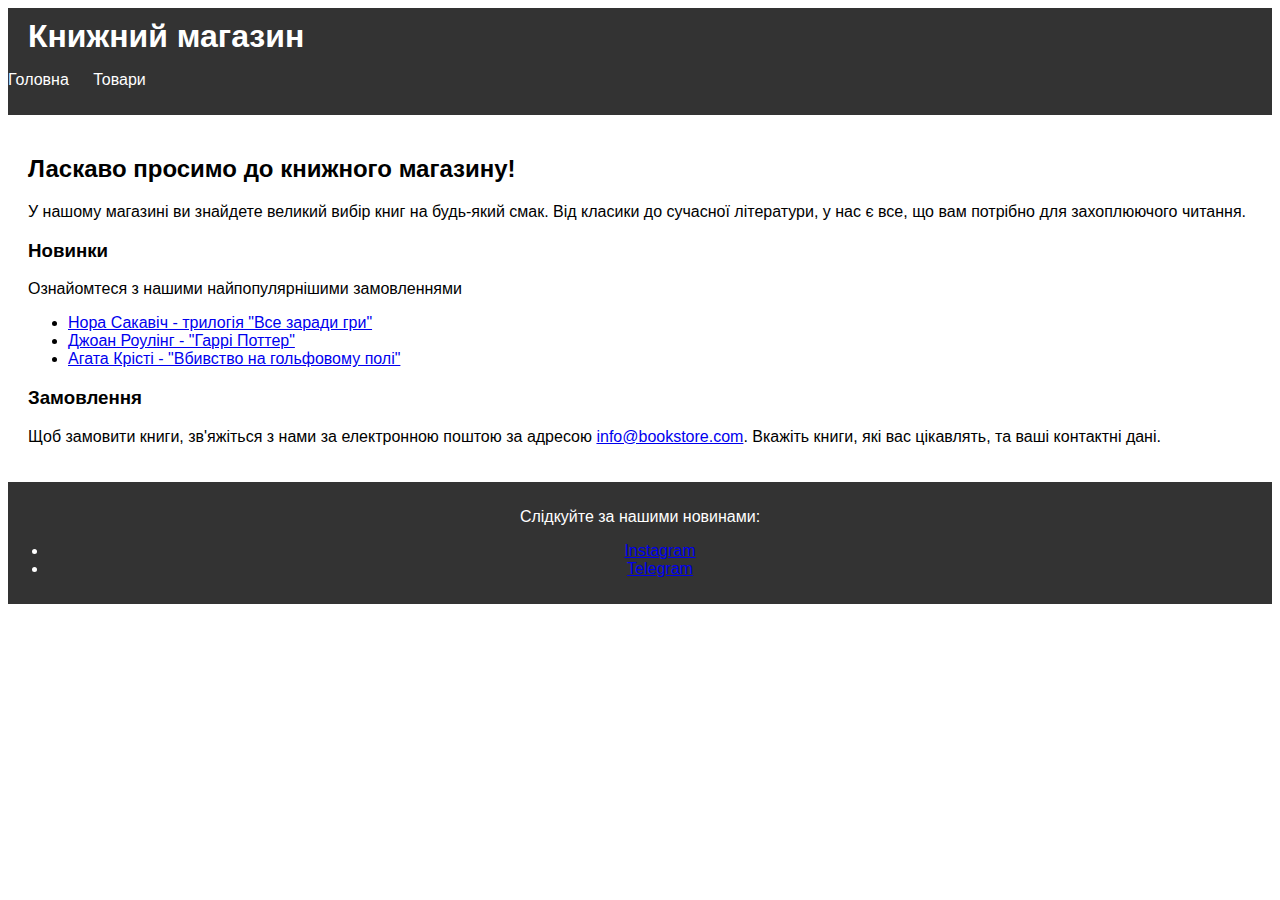
<file: nnn/index.html>
<!DOCTYPE html>
<html lang="en">
<head>
    <meta charset="UTF-8">
    <meta name="viewport" content="width=device-width, initial-scale=1.0">
    <title>Книжний магазин</title>
    <link rel="stylesheet" href="styles.css">
</head>
<body>
    <header>
        <h1>Книжний магазин</h1>
        <nav>
            <ul>
                <li><a href="index.html">Головна</a></li>
                <li><a href="products.html">Товари</a></li>
            </ul>
        </nav>
    </header>
    <main>
        <h2>Ласкаво просимо до книжного магазину!</h2>
        <p>У нашому магазині ви знайдете великий вибір книг на будь-який смак. Від класики до сучасної літератури, у нас є все, що вам потрібно для захоплюючого читання.</p>
        
        <h3>Новинки</h3>
        <p>Ознайомтеся з нашими найпопулярнішими замовленнями</p>
        <ul>
            <li><a href="book1.html">Нора Сакавіч - трилогія "Все заради гри" </a></li>
            <li><a href="book2.html">Джоан Роулінг - "Гаррі Поттер"</a></li>
            <li><a href="book3.html">Агата Крісті - "Вбивство на гольфовому полі"</a></li>
        </ul>
        
        <h3>Замовлення</h3>
        <p>Щоб замовити книги, зв'яжіться з нами за електронною поштою за адресою <a href="mailto:info@bookstore.com">info@bookstore.com</a>. Вкажіть книги, які вас цікавлять, та ваші контактні дані.</p>
    </main>
    <footer>
        <p>Слідкуйте за нашими новинами:</p>
        <ul>
            <li><a href="https://www.instagram.com/vileary_/">Instagram</a></li>
            <li><a href="https://t.me/hessynka">Telegram</a></li>
        </ul>
    </footer>
</body>
</html>
</file>
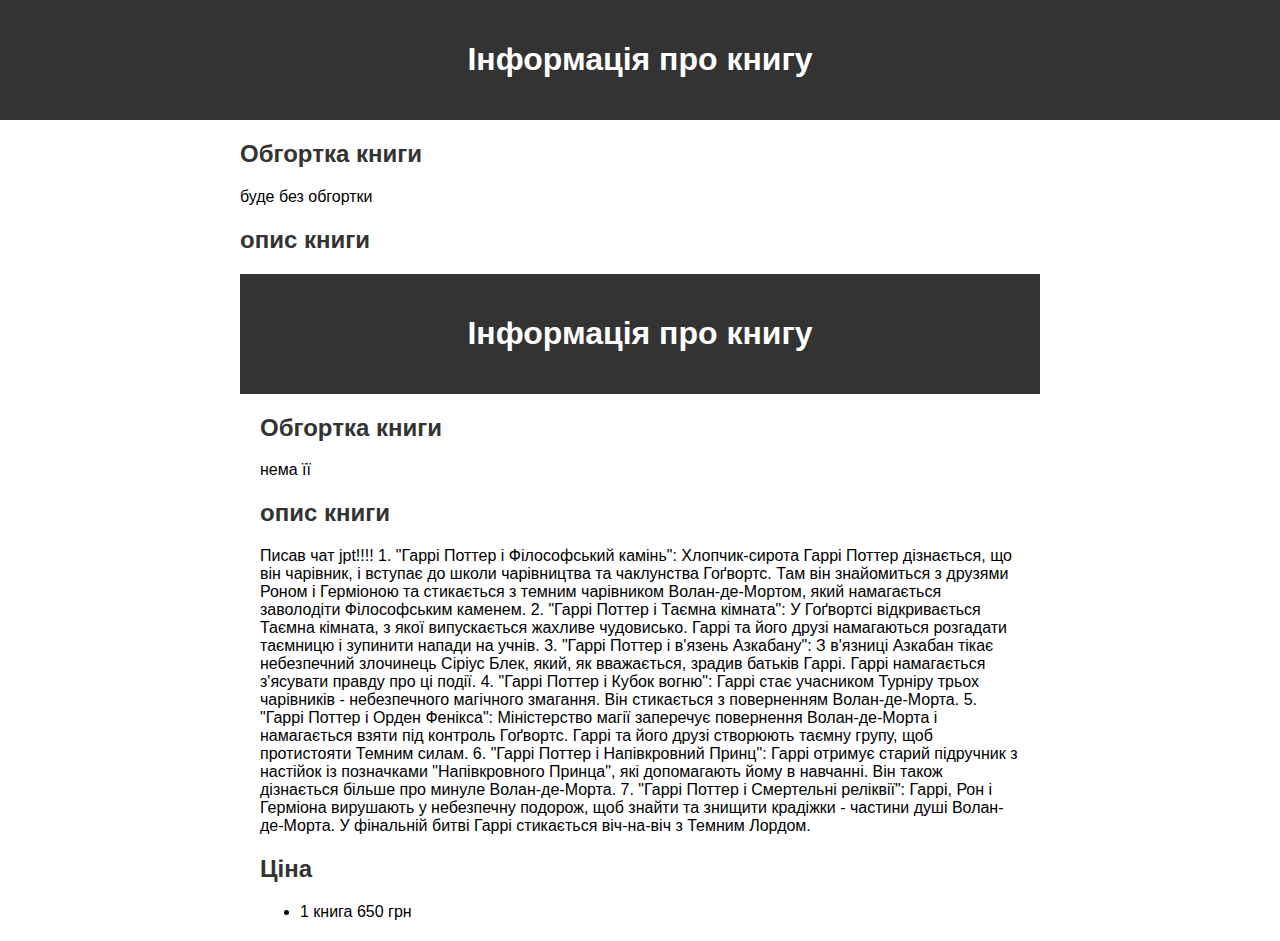
<file: nnn/book2.html>
<head>
    <meta charset="UTF-8">
    <meta name="viewport" content="width=device-width, initial-scale=1.0">
    <title>Інформація про книгу</title>
    <style>
        body {
            font-family: Arial, sans-serif;
            margin: 0;
            padding: 0;
        }
        header {
            background-color: #333;
            color: #fff;
            padding: 20px;
            text-align: center;
        }
        .container {
            max-width: 800px;
            margin: 20px auto;
            padding: 0 20px;
        }
        .book-info {
            margin-bottom: 20px;
        }
        .book-info h2 {
            color: #333;
                    }
        .book-info p {
            margin: 10px 0;
        }
    </style>
</head>


<body>
    <header>
        <h1>Інформація про книгу</h1>
    </header>

    <div class="container">
        <div class="book-info">
            <h2>Обгортка книги</h2>
            буде без обгортки
        </div>
        <div class="book-info">
            <h2>опис книги</h2>
            <p><head>
    <meta charset="UTF-8">
    <meta name="viewport" content="width=device-width, initial-scale=1.0">
    <title>Інформація про книгу</title>
    <style>
        body {
            font-family: Arial, sans-serif;
            margin: 0;
            padding: 0;
        }
        header {
            background-color: #333;
            color: #fff;
            padding: 20px;
            text-align: center;
        }
        .container {
            max-width: 800px;
            margin: 20px auto;
            padding: 0 20px;
        }
        .book-info {
            margin-bottom: 20px;
        }
        .book-info h2 {
            color: #333;
                    }
        .book-info p {
            margin: 10px 0;
        }
    </style>
</head>


<body>
    <header>
        <h1>Інформація про книгу</h1>
    </header>

    <div class="container">
        <div class="book-info">
            <h2>Обгортка книги</h2>
        нема її
        </div>
        <div class="book-info">
            <h2>опис книги</h2>
            <p> Писав чат jрt!!!!

          1. "Гаррі Поттер і Філософський камінь":
Хлопчик-сирота Гаррі Поттер дізнається, що він чарівник, і вступає до школи чарівництва та чаклунства Гоґвортс. Там він знайомиться з друзями Роном і Герміоною та стикається з темним чарівником Волан-де-Мортом, який намагається заволодіти Філософським каменем.      


    2. "Гаррі Поттер і Таємна кімната":
У Гоґвортсі відкривається Таємна кімната, з якої випускається жахливе чудовисько. Гаррі та його друзі намагаються розгадати таємницю і зупинити напади на учнів.

3. "Гаррі Поттер і в'язень Азкабану":
З в'язниці Азкабан тікає небезпечний злочинець Сіріус Блек, який, як вважається, зрадив батьків Гаррі. Гаррі намагається з'ясувати правду про ці події.

4. "Гаррі Поттер і Кубок вогню":
Гаррі стає учасником Турніру трьох чарівників - небезпечного магічного змагання. Він стикається з поверненням Волан-де-Морта.

5. "Гаррі Поттер і Орден Фенікса":
Міністерство магії заперечує повернення Волан-де-Морта і намагається взяти під контроль Гоґвортс. Гаррі та його друзі створюють таємну групу, щоб протистояти Темним силам.

6. "Гаррі Поттер і Напівкровний Принц":
Гаррі отримує старий підручник з настійок із позначками "Напівкровного Принца", які допомагають йому в навчанні. Він також дізнається більше про минуле Волан-де-Морта.

7. "Гаррі Поттер і Смертельні реліквії":
Гаррі, Рон і Герміона вирушають у небезпечну подорож, щоб знайти та знищити крадіжки - частини душі Волан-де-Морта. У фінальній битві Гаррі стикається віч-на-віч з Темним Лордом.</p>
        </div>
        <div class="book-info">
            <h2>Ціна</h2>
            <ul>
                <li> 1 книга 650 грн </li>
                
            </ul>
        </div>
    </div>
</body>
</html>
</file>
<file: nnn/styles.css>
body {
    font-family: Roboto, sans-serif;
    color: #fff
    margin: 0;
    padding: 0;
}

header {
    background-color: #333;
    color: #fff;
    padding: 10px 0;
}

header h1 {
    margin: 0;
    padding-left: 20px;
}

nav ul {
    list-style-type: none;
    padding: 0;
}

nav ul li {
    display: inline;
    margin-right: 20px;
}

nav ul li a {
    color: #fff;
    text-decoration: none;
}

main {
    padding: 20px;
}

footer {
    background-color: #333;
    color: #fff;
    text-align: center;
    padding: 10px 0;
}
body {
    font-family: 
    margin: 0;
    padding: 0;
}

.gallery {
    display: flex;
    flex-wrap: wrap;
    justify-content: space-around;
}

.row {
    display: flex;
    justify-content: space-between;
    margin-bottom: 20px;
}

.image-container {
    position: relative;
    overflow: hidden;
    width: calc(10% - 10px); 
    margin-right: 10px;
}

.image-container img {
    display: block;
    width: 100%; 
    height: auto;
    transition: transform 0.3s; 
}

.image-container .caption {
    position: absolute;
    bottom: 0;
    left: 0;
    width: 100%;
    background-color: rgba(0, 0, 0, 0.5);
    color: #fff;
    padding: 5px;
    text-align: center;
    opacity: 0; 
    transition: opacity 0.3s; 
}

.image-container:hover img {
    transform: scale(1.1); 
}

.image-container:hover .caption {
    opacity: 1; 
}
</file>
